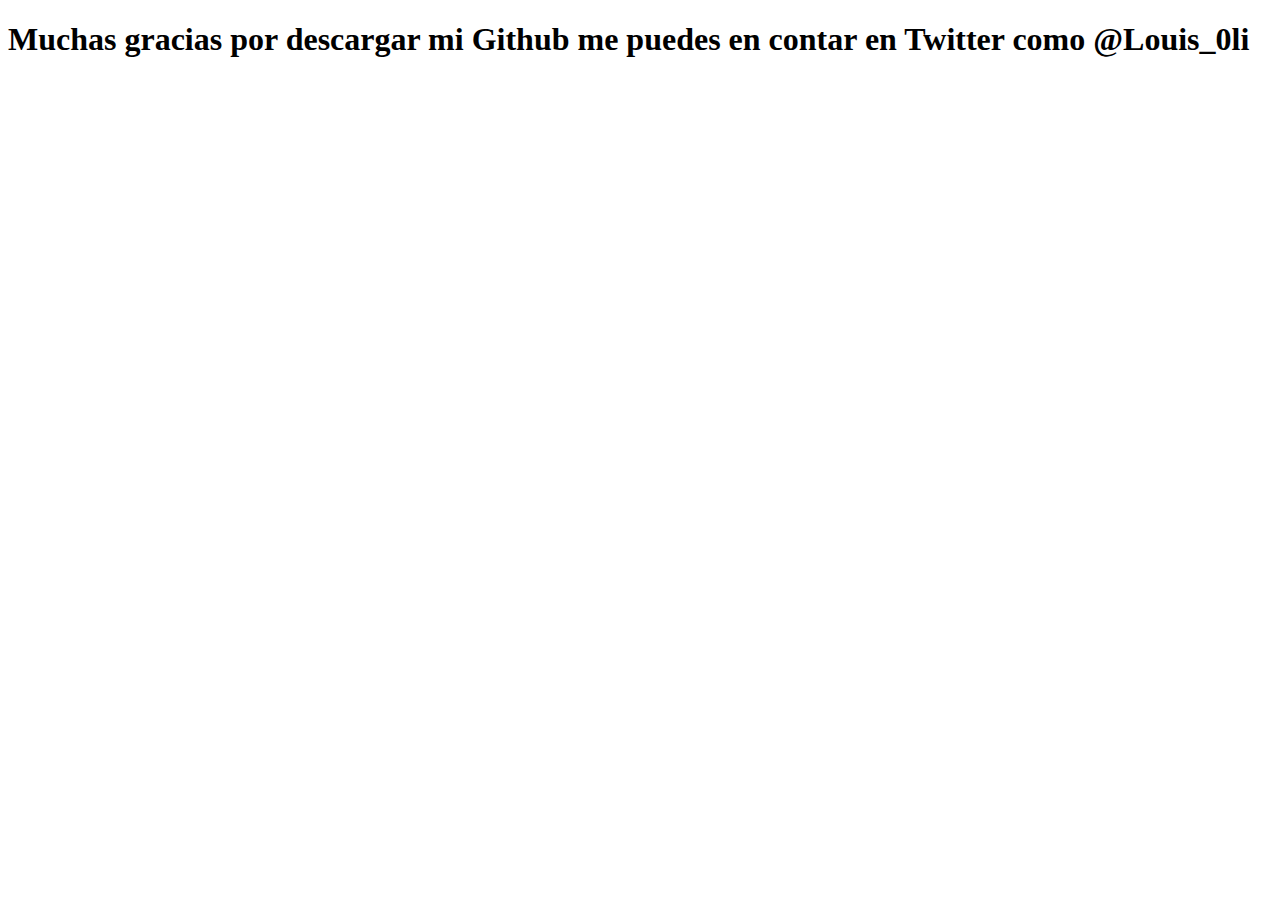
<file: 404 - Animado/index.html>
<!DOCTYPE html>
<html lang="en">
<head>
    <meta charset="UTF-8">
    <meta http-equiv="X-UA-Compatible" content="IE=edge">
    <meta name="viewport" content="width=device-width, initial-scale=1.0">
    <title>404 - Animado/ Luis Olivares</title>
</head>
<body>

    <h1>Muchas gracias por descargar mi Github me puedes en contar en Twitter como @Louis_0li</h1>
    
</body>
</html>
</file>
